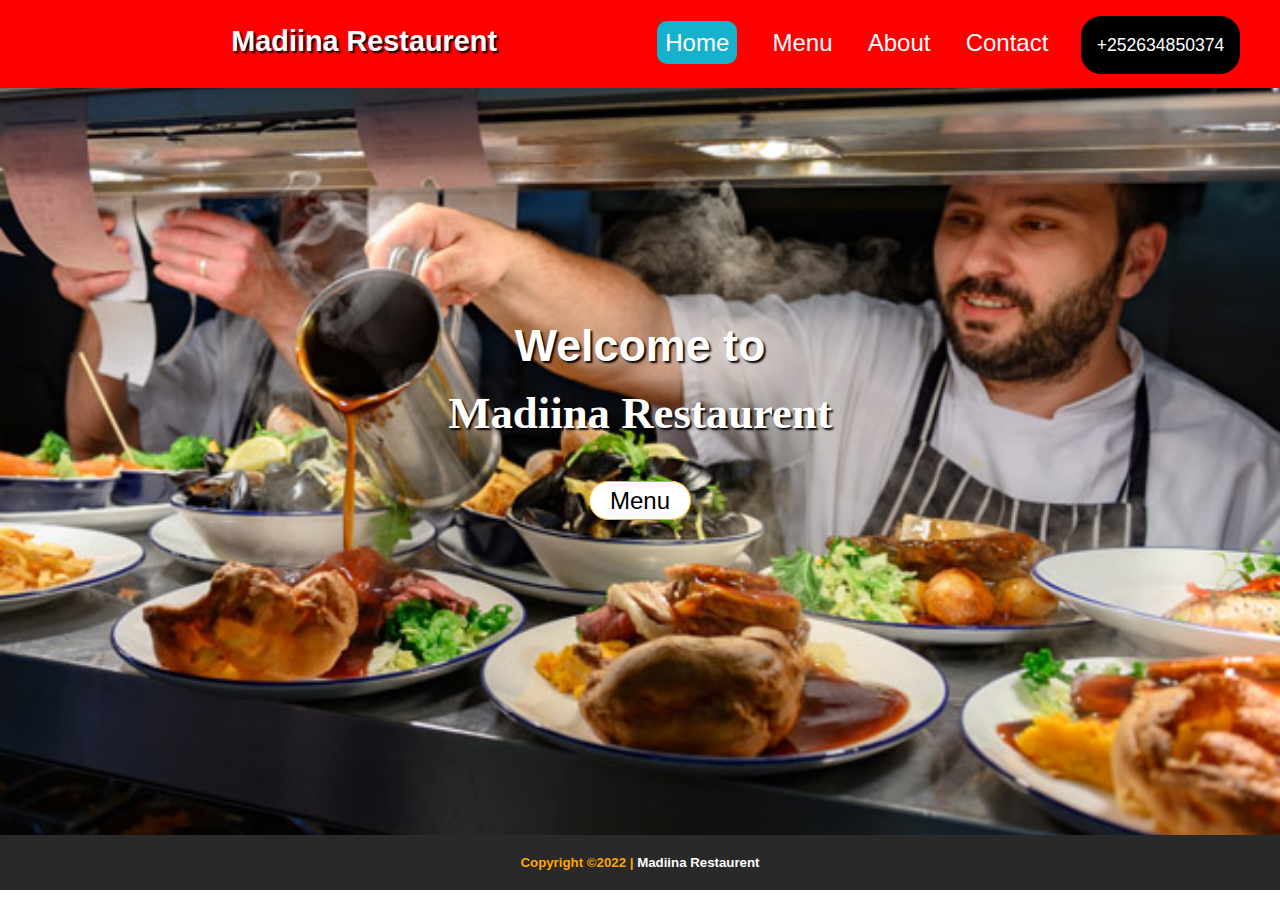
<file: index.html>
<!DOCTYPE html>
<html lang="en">

<head>
   <meta charset="UTF-8">
   <meta http-equiv="X-UA-Compatible" content="IE=edge">
   <meta name="viewport" content="width=device-width, initial-scale=1.0">
   <title>Madiina Restaurent</title>
   <link rel="stylesheet" href="./css/style.css">
</head>

<body>
   <!-- Hero Section  -->
   <div id="hero">
      <div id="hero_content">
         <h1>Welcome to</h1>
         <h2>Madiina Restaurent</h2>
         <a href="menu.html">Menu</a>
      </div>
   </div>
   <!-- hero section end -->

   <!-- header section -->
   <div id="header">
      <nav id="navbar">
         <h1>Madiina Restaurent</h1>
         <ul>
            <li id="space"><a id="active" href="./index.html" >Home</a></li>
            <li id="space"><a href="./menu.html">Menu</a></li>
            <li id="space"><a href="./about.html">About</a></li>
            <li id="space"><a href="./contect.html">Contact</a></li>
         </ul>
         <div id="phone">
            <a href="tel:+252634850374">+252634850374</a>
         </div>
      </nav>
   </div>
   <!-- header section end -->

 </div>
  <!-- footer section  -->
  <div id="footer">
         <div>
            <h5>Copyright &copy;2022 | <a href="#hero">Madiina Restaurent</a></h5>
         </div>  
</div>
     </div>
    
</body>

</html>
</file>
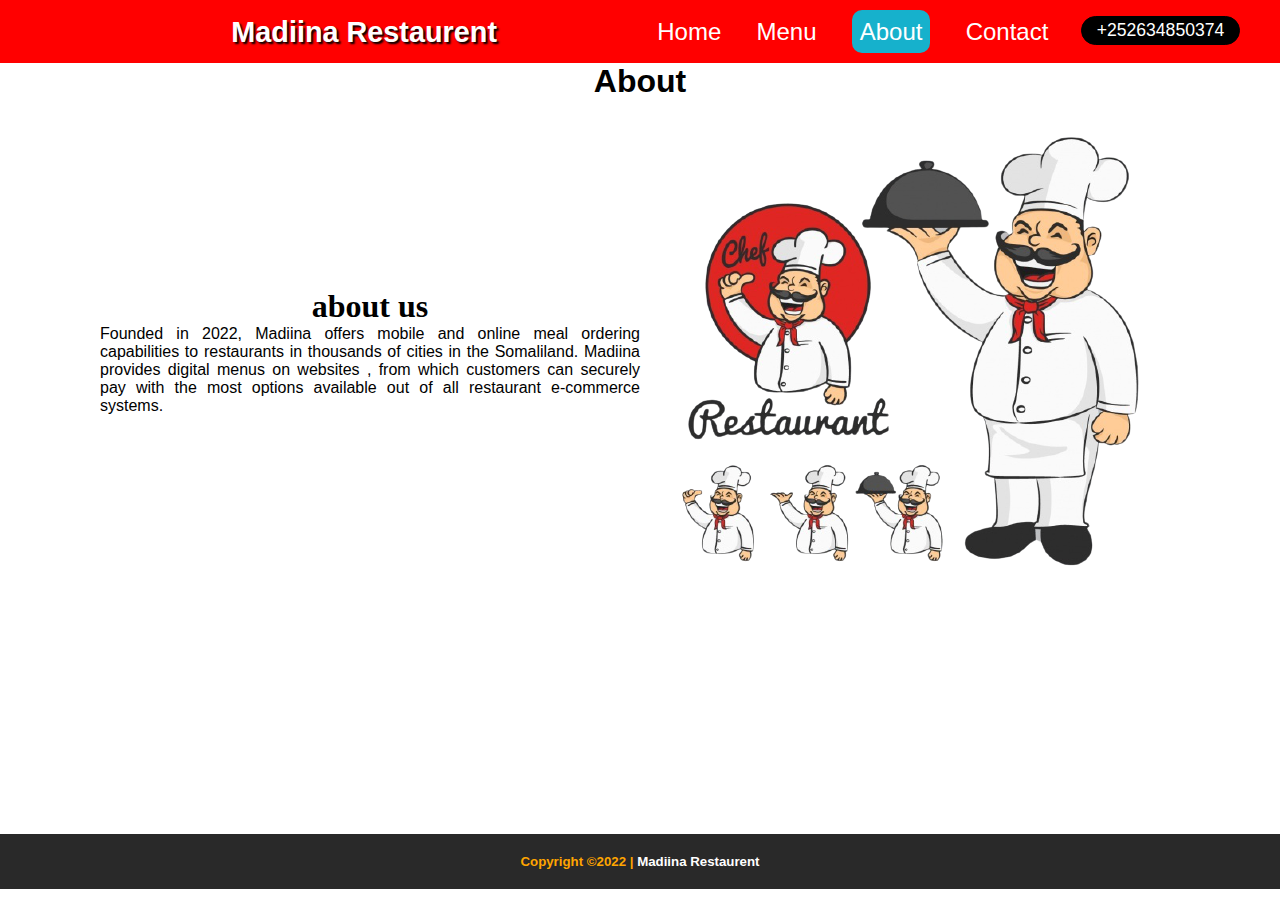
<file: about.html>
<!DOCTYPE html>
<html lang="en">

<head>
   <meta charset="UTF-8">
   <meta http-equiv="X-UA-Compatible" content="IE=edge">
   <meta name="viewport" content="width=device-width, initial-scale=1.0">
   <title>Madiina Restaurent</title>
   <link rel="stylesheet" href="./css/style.css">
</head>

<body>
   <div id="about">
   <nav id="navbar">
      <h1>Madiina Restaurent</h1>
      <ul>
         <li id="space"><a href="./index.html">Home</a></li>
         <li id="space"><a href="./menu.html">Menu</a></li>
         <li id="space"><a id="active" href="./about.html">About</a></li>
         <li id="space"><a href="./contect.html">Contact</a></li>
      </ul>
      <div id="phone">
         <a href="tel:+252634850374">+252634850374</a>
   </nav>
<!-- about section -->
<div>
    <h1 id="section">About</h1>
    <div id="about_row">
       <div class="about_col">
          <h1>about us </h1>
          <p>
            Founded in 2022, Madiina offers mobile and online meal ordering capabilities to restaurants in thousands of cities in
            the Somaliland. Madiina provides digital menus on websites , from which customers can securely pay with the most options
            available out of all restaurant e-commerce systems.
          </p>
       </div>
       <div class="about_col">
          <div id="about_img">
             <img src="./images/about.png">
          </div>
       </div>
    </div>
 </div>
</div>
 <!-- about section end -->

 <!-- section footer  -->
<div id="footer">
   <div>
      <h5>Copyright &copy;2022 | <a href="#hero">Madiina Restaurent</a></h5>
   </div>  
 <!-- section footer end -->
</div>
</body>   
</html>
</file>
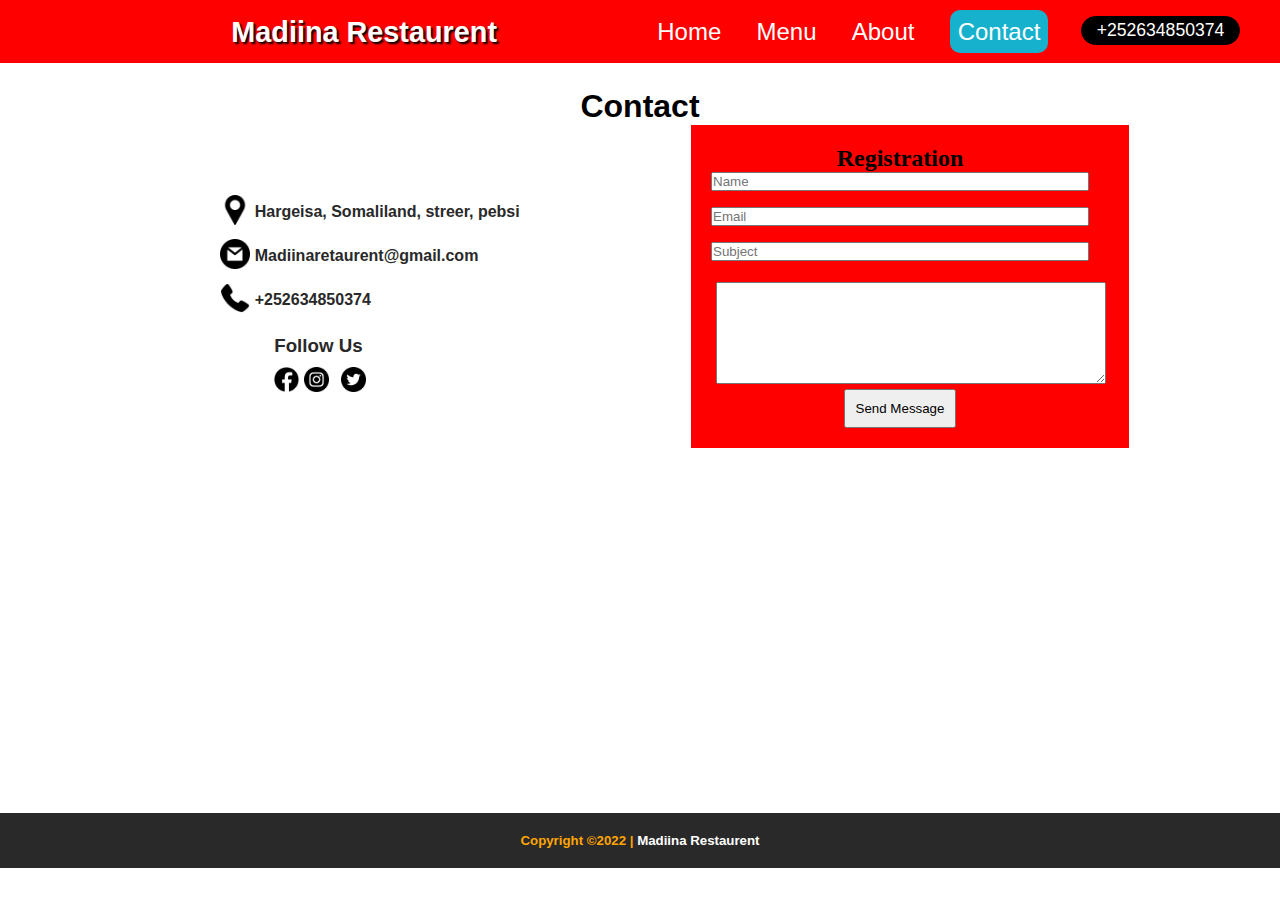
<file: contect.html>
<!DOCTYPE html>
<html lang="en">

<head>
   <meta charset="UTF-8">
   <meta http-equiv="X-UA-Compatible" content="IE=edge">
   <meta name="viewport" content="width=device-width, initial-scale=1.0">
   <title>Madiina Restaurent</title>
   <link rel="stylesheet" href="./css/style.css">
</head>

<body>
    
   <nav id="navbar">
      <h1>Madiina Restaurent</h1>
      <ul>
         <li id="space"><a href="./index.html">Home</a></li>
         <li id="space"><a href="./menu.html">Menu</a></li>
         <li id="space"><a href="./about.html">About</a></li>
         <li id="space"><a id="active" href="./contect.html">Contact</a></li>
      </ul>
      <div id="phone">
         <a href="tel:+252634850374">+252634850374</a>
        </nav>
         <!-- contect section  -->
     <div id="contact">
        <h1 id="section">Contact</h1>
        <div id="contact_row">
              <div class="contact_col">
                 
                 <div>
                    <p>
                        <img src="./images/pin.png" width="30px" height="30px" class="sp">
                     Hargeisa, Somaliland, streer, pebsi
                    </p>
                    <p>
                     <img src="./images/gmail.png" width="30px" height="30px" class="sp">
                        Madiinaretaurent@gmail.com
                    </p>
                    <p>
                     <img src="./images/phone-call.png" width="30px" height="30px" class="sp">
                        +252634850374
                    </p>
                   <h3 class="sf">Follow Us</h3>
                   <img src="./images/facebook (1).png" width="25px" height="25px" id="s1">
                  <img src="./images/instagram.png" width="25px" height="25px" class="s2">
                   <img src="./images/twitter.png" width="25px" height="25px" class="s3">
                 </div>
              </div>
         <div class="contact_col">
            <form >
                <h2>Registration</h2>
                <input type="text" placeholder="Name" class="input-group">
                <input type="email" placeholder="Email" class="input-group">
                <input type="text" placeholder="Subject" class="input-group">
                <textarea rows="6" placeholder="Type Message" class="input-group">
                </textarea>
                 <button>Send Message</button>
             </form>
         </div>
        </div>
     </div>
    <!-- section footer  -->
<div id="footer">
   <div>
      <h5>Copyright &copy;2022 | <a href="#hero">Madiina Restaurent</a></h5>
   </div>  
</div>
 <!-- section footer end -->
</body>
</html>
</file>
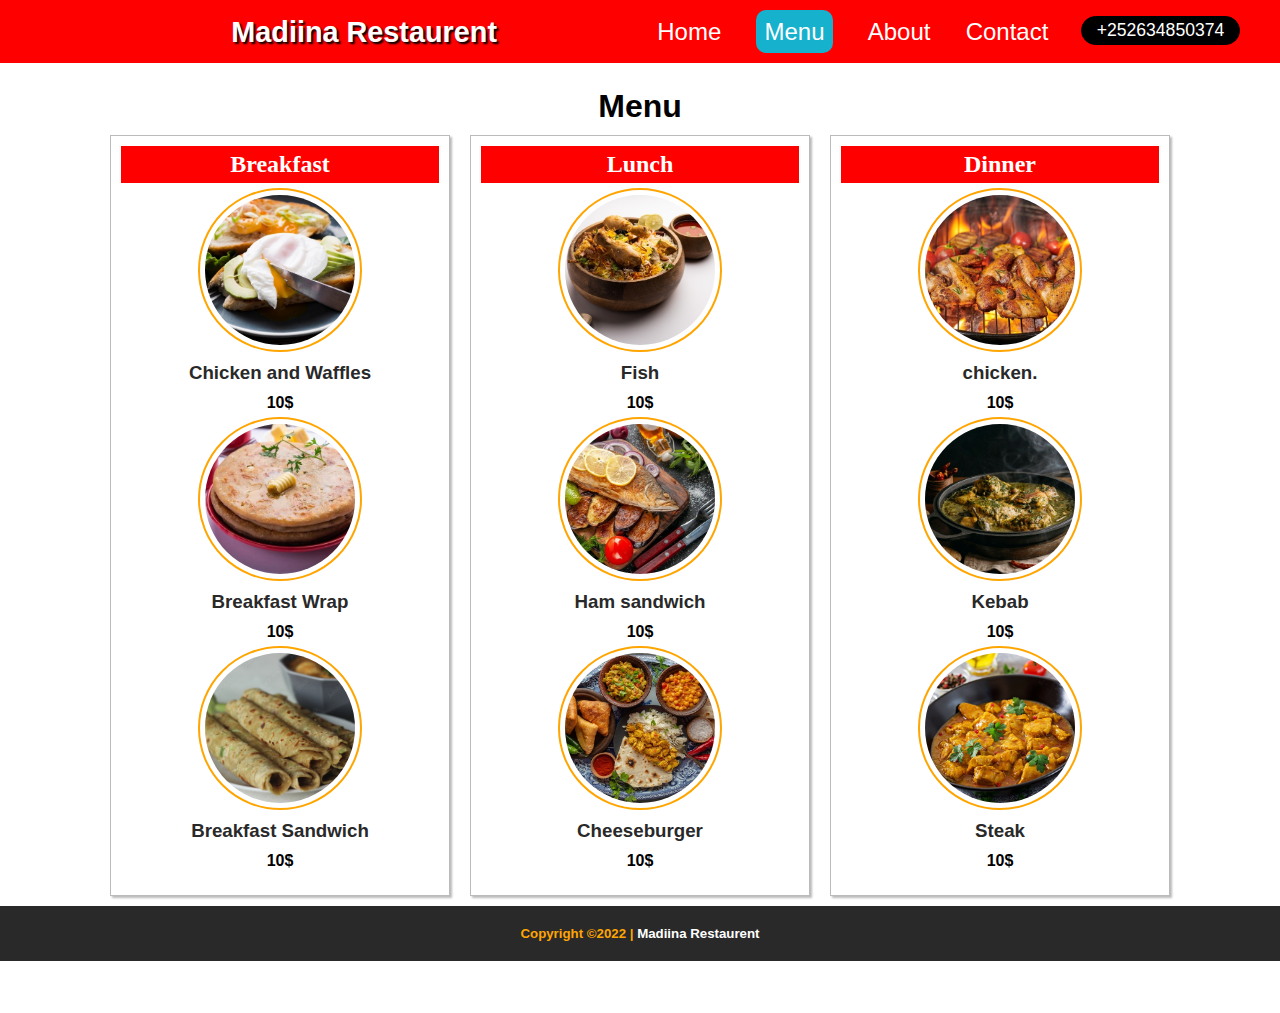
<file: menu.html>
<!DOCTYPE html>
<html lang="en">

<head>
   <meta charset="UTF-8">
   <meta http-equiv="X-UA-Compatible" content="IE=edge">
   <meta name="viewport" content="width=device-width, initial-scale=1.0">
   <title>Madiina Restaurent</title>
   <link rel="stylesheet" href="./css/style.css">
</head>
<body>
      <nav id="navbar">
         <h1>Madiina Restaurent</h1>
         <ul>
            <li id="space"><a href="./index.html">Home</a></li>
            <li id="space"><a id="active" href="./menu.html">Menu</a></li>
            <li id="space"><a href="./about.html">About</a></li>
            <li id="space"><a href="./contect.html">Contact</a></li>
         </ul>
         <div id="phone">
            <a href="tel:+252634850374">+252634850374</a>
      </nav>
      <!-- Menu Section  -->
<div id="menu">
    <h1 id="section">Menu</h1>
<div id="menu_row">
<div id="menu_col">
  <h2>Breakfast</h2>
  <div class="box">
     <div id="imge">
        <img src="./images/breakfast1.jpg">
     </div>
     <div>
        <h3>Chicken and Waffles</h3>
        <h4>10$</h4>
     </div>
     <div class="box">
        <div id="imge">
           <img src="./images/breakfast2.jpg">
        </div>
        <div>
           <h3>Breakfast Wrap</h3>
           <h4>10$</h4>
        </div>
        <div class="box">
           <div id="imge">
              <img src="./images/breakfast3.jpg">
           </div>
           <div>
              <h3>Breakfast Sandwich</h3>
              <h4>10$</h4>
           </div>
  </div>
</div>
</div>  
  </div>
  <div id="menu_col">
     <h2>Lunch</h2>
     <div class="box">
        <div id="imge">
           <img src="./images/lunch1.jpg">
        </div>
        <div>
           <h3>Fish</h3>
           <h4>10$</h4>
        </div>
        <div class="box">
           <div id="imge">
              <img src="./images/lunch2.jpg">
           </div>
           <div>
              <h3>Ham sandwich</h3>
              <h4>10$</h4>
           </div>
           <div class="box">
              <div id="imge">
                 <img src="./images/lunch3.jpg">
              </div>
              <div>
                 <h3>Cheeseburger</h3>
                 <h4>10$</h4>
              </div>
              </div>
               </div>
               
  </div>
  </div>
  <div id="menu_col">
     <h2>Dinner</h2>
     <div class="box">
        <div id="imge">
           <img src="./images/dinner1.jpg">
        </div>
        <div>
           <h3>chicken.</h3>
           <h4>10$</h4>
        </div>
        <div class="box">
           <div id="imge">
              <img src="./images/dinner2.jpg">
           </div>
           <div>
              <h3>Kebab</h3>
              <h4>10$</h4>
           </div>
           <div class="box">
              <div id="imge">
                 <img src="./images/dinner3.jpg">
              </div>
              <div>
                 <h3>Steak</h3>
                 <h4>10$</h4>
              </div>
              </div>
               </div>
               
  </div>
  </div>
</div>
 <!-- menu section end    -->

 <!-- section footer  -->
<div id="footer">
   <div>
      <h5>Copyright &copy;2022 | <a href="#hero">Madiina Restaurent</a></h5>
   </div>  
</div>
 <!-- section footer end -->
  
</body>
</html>
</file>
<file: css/style.css>
*{
    margin: 0;
    padding: 0;
}
html{
    scroll-behavior: smooth;
}
body{
    font-family: sans-serif;
    overflow-x: hidden;
  /* background-color: aqua; */
}
 /* Hero Section */
 #hero{
    position: relative;
    width: 100vw;
    height: 92.8vh;
    width: 100vw;
    display: flex;
    justify-content: center;
    align-items: center;
    text-align: center;
    background-image: url(../images/nnn.jpg);
    background-repeat: no-repeat;
    background-size: cover;
}
#hero_content h1{
    color: #fff;
    font-size: 2.8rem;
    text-shadow: 2px 2px 2px #000;

    }
    #hero_content h2{
    color: #fff;
    font-size: 2.8rem;
    text-shadow: 2px 2px 2px #000;
    margin-top: 1rem;
    margin-bottom: 3rem;
    font-family: cursive;
    }
    #hero_content a{
        color: #000;
       padding: 5px 20px 5px 20px;
        border: 1px solid orange;
        background:#fff;
        font-size: 1.5rem;
        text-decoration: none;
        border-radius: 25px;

    }
    #space a:hover{
        background: rgb(22, 177, 204);
        padding: 0.5rem;
        border-radius: 11   0px;
    }

    #active {
        background: rgb(22, 177, 204);
        padding: 0.5rem;
        border-radius: 10px;
    }
    /* hero sectio end*/

/* header section */
#header {
    position: fixed;
    top: 0;
    width: 100vw;
    height: 70px;
    line-height: 50px;
}

#navbar{
    display: flex;
    justify-content: space-around;
    background-color: red;
}
#navbar h1{
    color: #fff;  
    font-size: 1.8rem;
    text-shadow: 2px 2px 2px #000;
    margin-top: 1rem;
    margin-left: 10rem;
}
#navbar ul{
    display: flex;
}
#navba ul li{
    padding: 3px 15px 3px 15px;
    justify-content: space-around;
    }

    #navbar ul li a{
        text-decoration: none;
        color: #fff;
        font-size: 1.5rem;
    }
    #phone a{
        text-decoration: none;
        font-size: 1.1rem;
        color: #fff;
        padding: 3px 15px 3px 15px;
        border: 1px solid black;
        border-radius: 20px;
        background-color: #000;
        position: absolute;
        margin-top: 1rem;
        margin-left: -8rem;
    
    }
    #space {
        margin: 1.1rem;
        list-style-type: none;
    }
  

  /* header section end */

/* Menu section  */
#menu {
    height: 100vh ;
    width: 100vw;
    padding: 25px 0 25px 0;
}
#section {
    padding: 25px 0 25 0;
    text-align: center;
    font-size: 2rem;
    font-family: Verdana, Geneva, Tahoma, sans-serif;
}
#menu_row {
    display: flex;
    padding: 0 100px 0 100px;
}
#menu_col {
    box-shadow: 2px 2px 2px #bbb;
    border: 1px solid #bbb;
    background-color: #fff;
    margin: 10px;
    padding: 10px;
    flex: 1;
}
#menu_col h2{
    background-color: red;
    color: #fff;
    text-align: center;
    padding: 5px;
    font-family: cursive;
}
#imge {
    width: 150px;
    height: 150px;
    border-radius: 50%;
    padding: 5px;
    border: 2px solid orange;
}
#imge img{
    width: 100%;
    height: 100%;
    border-radius: 50%;
    object-fit: cover;
}
.box {
    display: flex;
    flex-direction: column;
    align-items: center;
    text-align: center;
    margin: 5px;
}

 /* about section   */
  #about {
    height: 92.7vh;
    width: 100vw;
    padding: 25px 0 25 0;
 }
#about_row {
    display: flex;
    justify-content: center;
    align-items: center;
    padding: 0 100px 0 100px;
}
.about_col {
    flex: 1;
}
#about_img {
    width: 100%;
    height: 100%;
    border-radius: 50%;
   }
.about_col {
text-align: center;
font-family: cursive;
}
.about_col p{
    text-align: justify;
    font-family: 'Segoe UI', Tahoma, Geneva, Verdana, sans-serif
    }
/* about section  end*/
  
/* section contect */
 #contact {
    height: 77.8vh;
    width: 100vw;
    padding: 25px 0 25px 0;
 }
 #contact_row {
    display: flex;
    justify-content: center;
    align-items: center;
    padding: 0 100px 0 100px;
    
 }
.contact_col {
    display: flex;
    flex-direction: column;
    align-items: center;
    flex: 1;
}
.contact_col p,h3{
    font-weight: bold;
    color: #292929;
    margin: 10px;
}
.contact_col form{
    display: flex;
    flex-direction: column;
    background-color: red;
    width: 70%;
    padding: 20px 40px 20px 20px;
}
.contact_col form h2{
    text-align: center;
    font-family: cursive;
}
.contact_col form textarea{
    width: 100%;
    padding: 5px; 
    margin: 5px;
}
.contact_col form button{
    margin: auto;
    padding: 10px;
    color: #000;
    
}
.input-group {
    margin-bottom: 1rem;
 }
 .sp {
    position: relative;
    top: 0.5rem;
 }
 .sf {
    margin-left: 4rem;
    padding-top: 1rem;
 }
.s3 {
    margin-left: 0.5rem;
}
#s1 {
    margin-left: 4rem;
}


  /* contect section end  */

 /* footer section */
 #footer {
    background-color: #292929;
    padding: 20px;
    position: relative;
 }
#footer h5{
text-align: center;
color: orange;
}
#footer h5 a{
    color: #fff;
    text-decoration: none;
}
</file>
